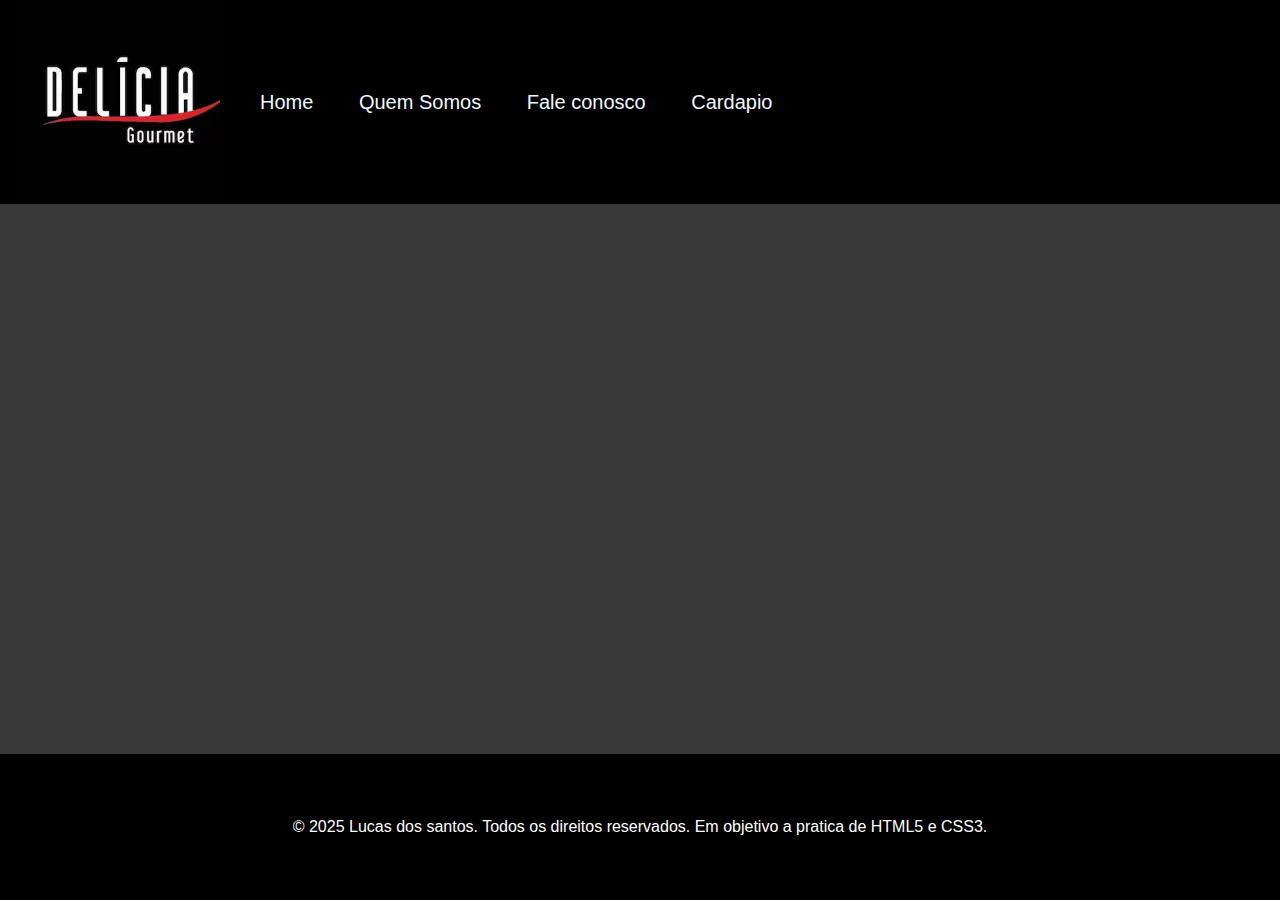
<file: index.html>
<!DOCTYPE html>
<html lang="pt-br">
<head>
    <meta charset="UTF-8">
    <meta name="viewport" content="width=device-width, initial-scale=1.0">
    <title>Delícia Gourmet | Celebrar a vida é uma Delícia</title>
    <link rel="stylesheet" href="style.css">
    <style>
        body { 
    margin: 0;
    border: 0;
    background-color: #3a3939;
}
    </style>
</head>
<body>
    <header class="cabeçalho">
        <a href="index.html"><img class="logopretaDG" src="logopretaDG.avif" alt="Delícia Gourmet"></a>
            <nav class="menu">
                <a href="index.html">Home</a>
                <a href="quemsomos.html">Quem Somos</a>
                <a href="faleconosco.html">Fale conosco</a>
                <a class="cardapiomenu" target="_blank" href="https://pedido.anota.ai/loja/delicia-gourmet-2">Cardapio</a>
            </nav>
    </header>
    <main>

    </main>
    <footer>
        <p>© 2025 Lucas dos santos. Todos os direitos reservados. Em objetivo a pratica de HTML5 e CSS3.</p>
    </footer>
    
</body>
</html>
</file>
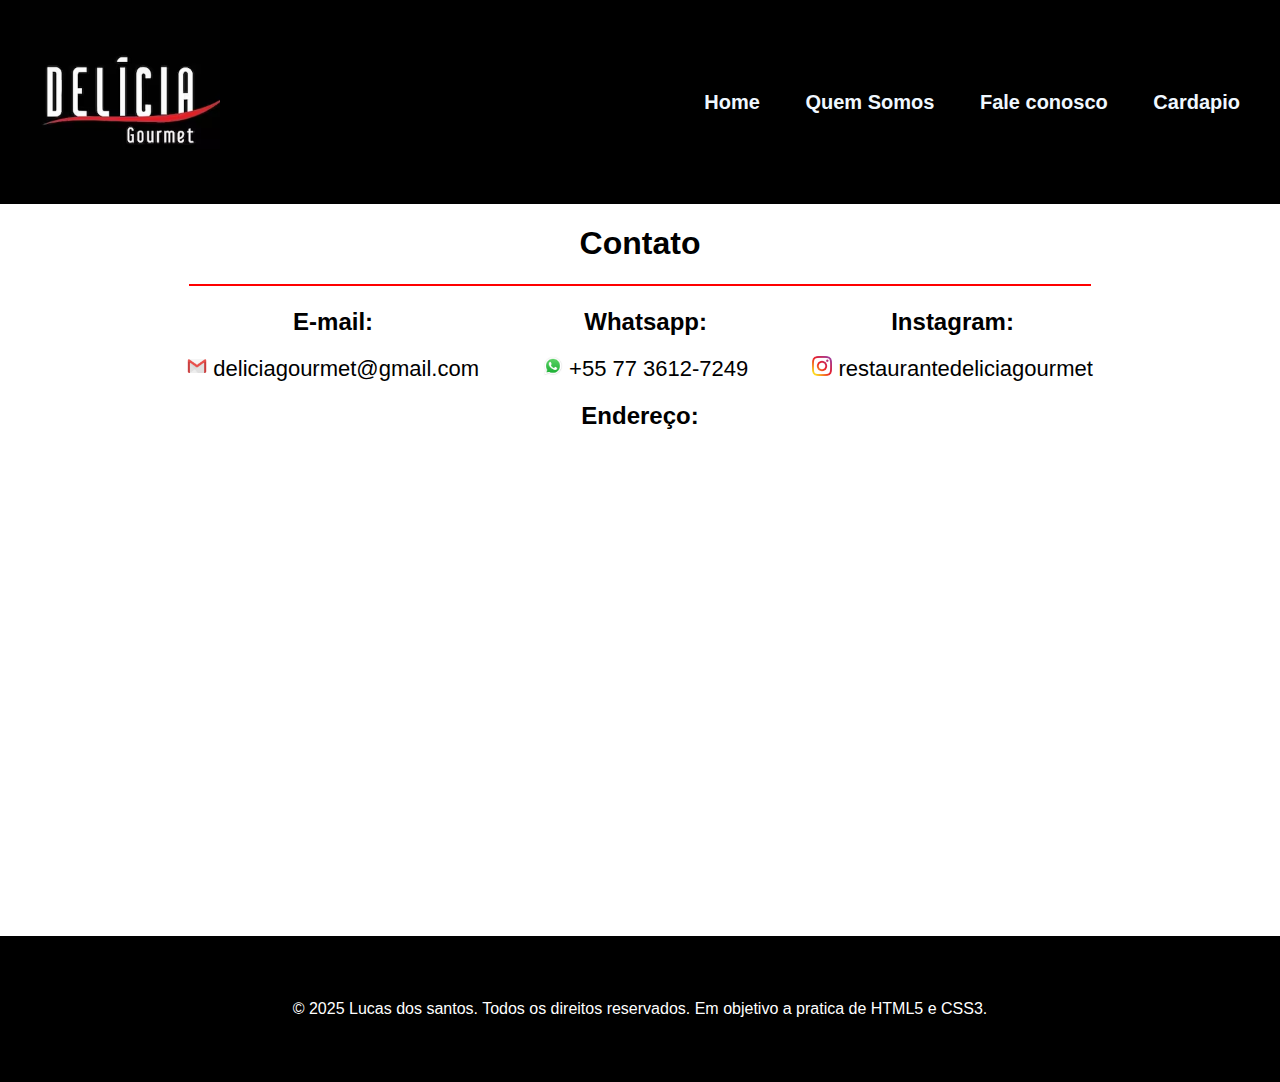
<file: faleconosco.html>
<!DOCTYPE html>
<html lang="pt-br">
<head>
    <meta charset="UTF-8">
    <meta name="viewport" content="width=device-width, initial-scale=1.0">
    <link rel="stylesheet" href="style.css">
    <title>Fale conosco</title>
</head>
<body>
    <header id="cabecalho">
            <a href="index.html"><img class="logopretaDG" src="logopretaDG.avif" alt="Delícia Gourmet"></a>
        <nav class="menu">
            <a href="index.html"><strong>Home</strong></a>
            <a href="quemsomos.html"><strong>Quem Somos</strong></a>
            <a href="faleconosco.html"><strong>Fale conosco</strong></a>
            <a target="_blank" href="https://www.deliway.com.br/delicia-gourmet-delivery-barreiras-ba"><strong>Cardapio</strong></a>
        </nav>
    </header>
    <main>
        <h1>Contato</h1>
        <hr>

        <section class="contatos">  

           

            <section class="email">
                <h2>E-mail:</h2>
                <a href="#"><img src="simbolos/emailicon.png" alt="emailicon">
                    <span>deliciagourmet@gmail.com</span></a>
            </section>

        
            

            <section class="whats">
                <h2>Whatsapp:</h2>
                <a target="_blank" href="https://api.whatsapp.com/message/JWIOKLHD2ME3K1?autoload=1&app_absent=0">
                <img class="whastappicon" src="simbolos/whastappicon.jpeg" alt="icon whats">
                <span>+55 77 3612-7249</span></a>
            </section>

            

            <section class="instagram">
                <h2>Instagram:</h2>
                <a target="_blank" href="https://www.instagram.com/restaurantedeliciagourmet/">
                <img class="instaicon" src="simbolos/instaicon.png" alt="instaicon">
                <span>restaurantedeliciagourmet</span></a>
            </section>

        </section>

        <h2>Endereço:</h2>

            <section class="map">
                <iframe src="https://www.google.com/maps/embed?pb=!1m18!1m12!1m3!1d6559.880142905986!2d-44.99053024682415!3d-12.144408775003502!2m3!1f0!2f0!3f0!3m2!1i1024!2i768!4f13.1!3m3!1m2!1s0x75f8b17b38aa997%3A0xed41239d68e03de4!2sRestaurante%20Del%C3%ADcia%20Gourmet!5e0!3m2!1spt-BR!2sbr!4v1746078208037!5m2!1spt-BR!2sbr"  style="border:0;" width="550px" height="450px" loading="lazy" referrerpolicy="no-referrer-when-downgrade"></iframe>
            </section>
        
    </main>
    <footer>
        <p>© 2025 Lucas dos santos. Todos os direitos reservados. Em objetivo a pratica de HTML5 e CSS3.</p>
    </footer>
</body>
</html>
</file>
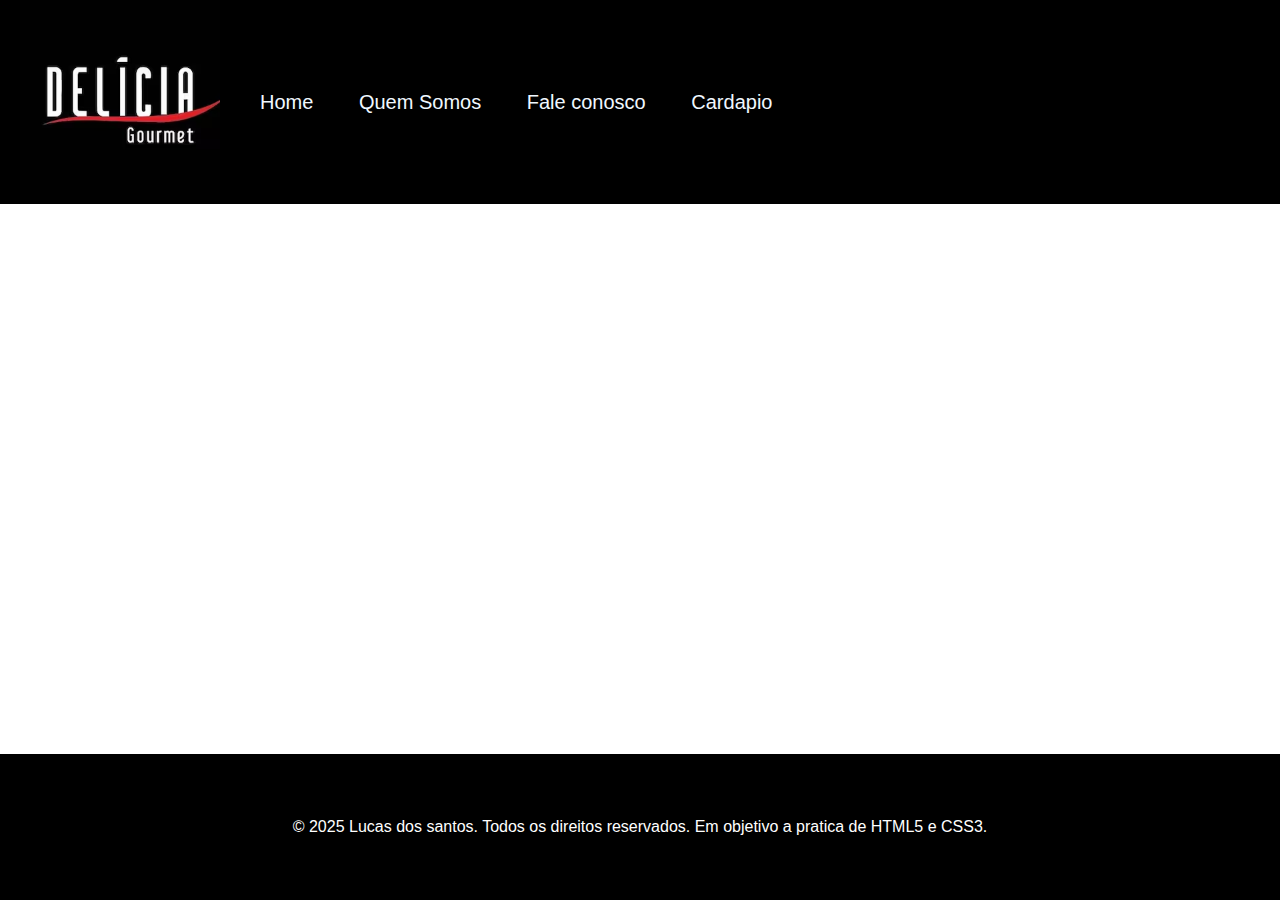
<file: quemsomos.html>
<!DOCTYPE html>
<html lang="pt-br">
<head>
    <meta charset="UTF-8">
    <meta name="viewport" content="width=device-width, initial-scale=1.0">
    <link rel="stylesheet" href="style.css">
    <title>Fale conosco</title>
</head>
<body>
    <header class="cabeçalho">
        <a href="index.html"><img class="logopretaDG" src="logopretaDG.avif" alt="Delícia Gourmet"></a>
            <nav class="menu">
                <a href="index.html">Home</a>
                <a href="quemsomos.html">Quem Somos</a>
                <a href="faleconosco.html">Fale conosco</a>
                <a class="cardapiomenu" target="_blank" href="https://pedido.anota.ai/loja/delicia-gourmet-2">Cardapio</a>
            </nav>
    </header>
    <main>

    </main>
    <footer>
        <p>© 2025 Lucas dos santos. Todos os direitos reservados. Em objetivo a pratica de HTML5 e CSS3.</p>
    </footer>

    
</body>
</html>
</file>
<file: style.css>
/* Faz o corpo da página ocupar toda a tela e organiza os elementos em coluna */
body {
    display: flex;               /* organiza header, main, footer um embaixo do outro */
    flex-direction: column;     /* define a direção vertical da coluna */
    min-height: 100vh;          /* garante que a altura mínima seja a altura total da tela */
    margin: 0;                  /* remove margens padrão */
    background-color: #ffffff;  /* fundo branco */
    font-family: 'Segoe UI', Tahoma, Geneva, Verdana, sans-serif;
    text-align: center;
}

main {
    margin: auto;
}

img {
    width: 20px;
}

a:hover {
    text-decoration: underline;
}

.contatos {
    display: flex;
    justify-content: center;
    gap: 4em;
}

section > a {
    font-family: 'Segoe UI', Tahoma, Geneva, Verdana, sans-serif; 
    color: black;
    text-decoration: none;
    font-size: 1.375rem;  /*oque vale 22px*/
    border: auto;
}

h1 {
    text-align: center;
}

#cabecalho {
padding-right: 0rem;
justify-content: space-between;
}
/*@media (min-width: 768px) @media (max-width: 480px) {*/   /*<--- Teste para adptar o letras para mobile*/
nav.menu {
    margin: auto 1.25rem;   /*oque vale 20px*/
    text-align: right;
    font-size: 1.25rem; /*oque vale 20px*/
}

header > a > img {
    width: 12.5rem;   /*oque vale 200px*/
    padding-left: 1.25rem;  /*oque vale 20px*/
}

header {
    display: flex;
    background-color: black;
}

nav > a {
    text-decoration: none;
    color: aliceblue;
    margin: auto 1.25rem;
    text-align: right;
}

footer {
    margin-top: 2em;
    padding-top: 2em;
    padding-bottom: 2em;
    background-color: #000000;
}

footer > p {
    color: #ffffff;
    padding-top: 2em;
    padding-bottom: 2em;
    margin: auto;
}

hr {
    color: red;
    margin: 2px;
    border-width: 1.5px;
    border-style: solid;
}
</file>
